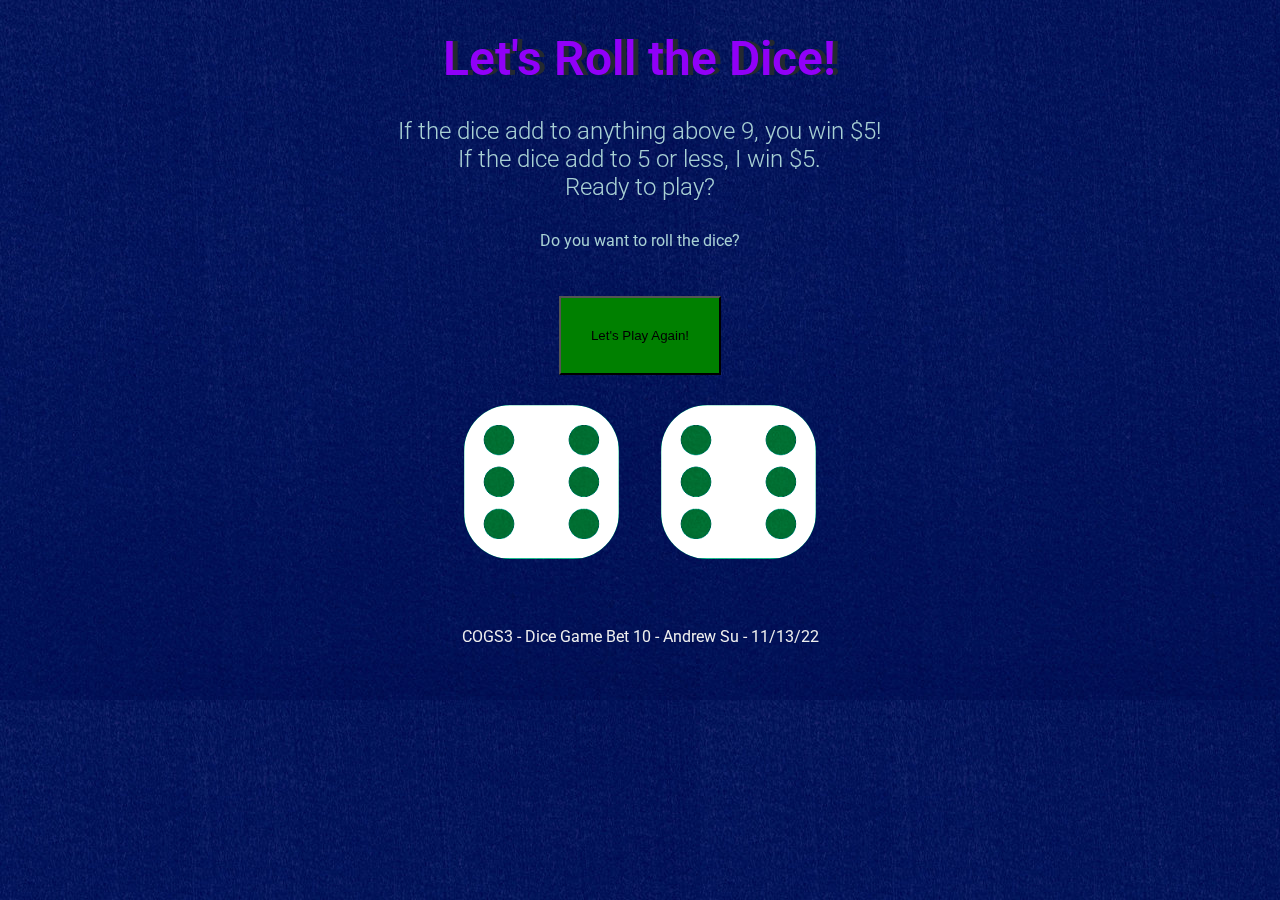
<file: dice.html>
<!DOCTYPE html>
<html lang="en" dir="ltr">

<head>
  <meta charset="utf-8">
  <title>COGS3 - Best of 10!</title>
  <link rel="stylesheet" href="css/dice.css">
  <link href="https://fonts.googleapis.com/css2?family=Roboto:wght@100;300;400;500;900&display=swap" rel="stylesheet">
</head>

<body>

  <div class="container">
    <!-- Reports the values of the die and the sum -->
    <h1>Let's Roll the Dice!</h1>

    <!-- Reports the outcome of the bet -->
    <h2>
      If the dice add to anything above 9, you win $5! <br>
      If the dice add to 5 or less, I win $5. <br>
      Ready to play?
    </h2>

    <!-- JS will input the content -->
    <h3></h3>

    <div>
      <p> Do you want to roll the dice? </p>
      <button class="myBtn" onclick="letsPlay()">Let's Play Again!</button>
    </div>

    <div class="dice">
      <img class="img1" src="images/dice6.png">
    </div>

    <div class="dice">
      <img class="img2" src="images/dice6.png">
    </div>
  </div>

  <footer>
    COGS3 - Dice Game Bet 10 - Andrew Su - 11/13/22
  </footer>

  <script src="js/dice.js" charset="utf-8"></script>

</body>

</html>
</file>
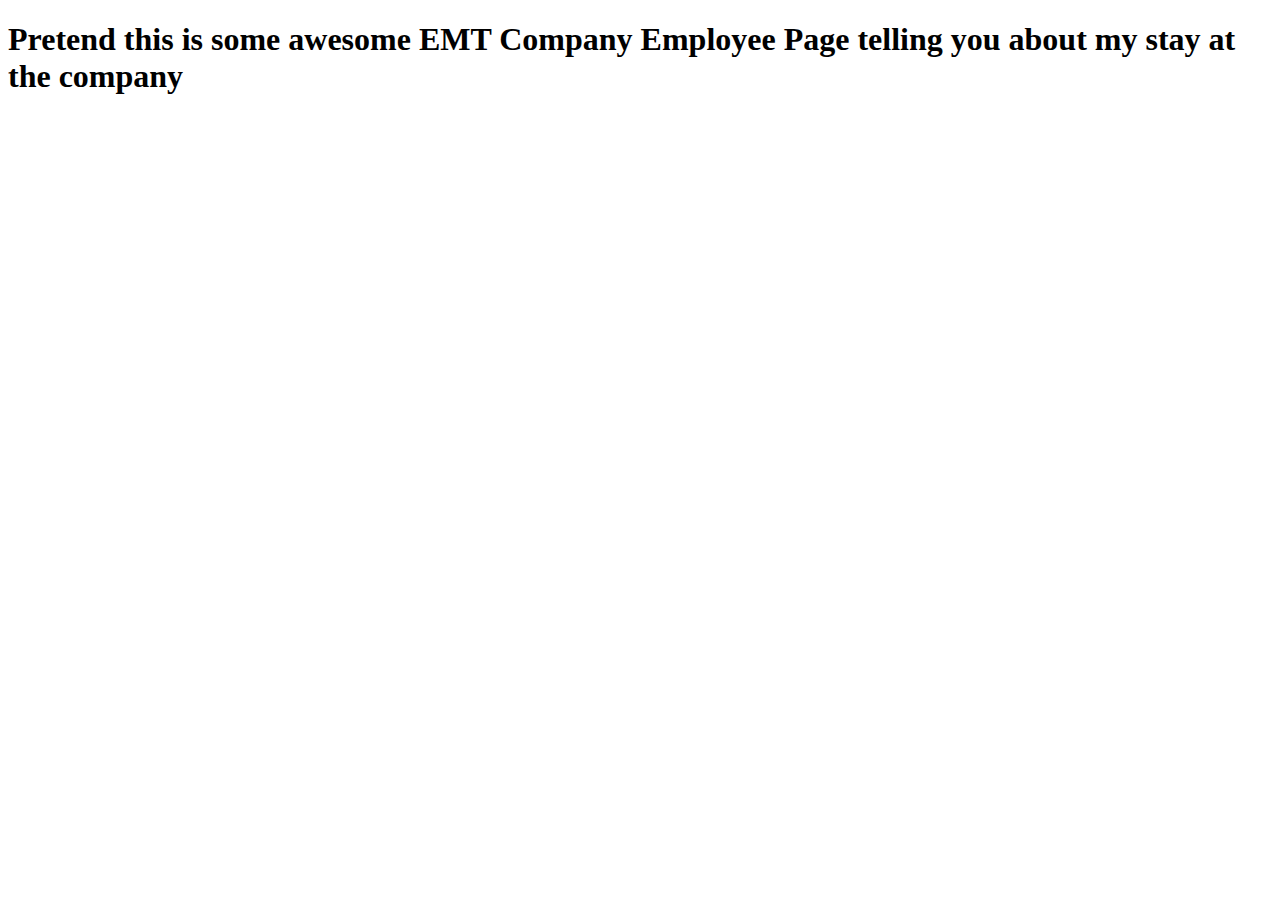
<file: pretend_emt_company.html>
<!doctype html>
<html lang="en">
  <head>
    <!-- Required meta tags -->
    <meta charset="utf-8">
    <meta name="viewport" content="width=device-width, initial-scale=1, shrink-to-fit=no">

    <title>Pretend EMT Company Employee page</title>
  </head>
  <body>
      <h1>Pretend this is some awesome EMT Company Employee Page telling you about my stay at the company</h1>
    

  </body>
</html>
</file>
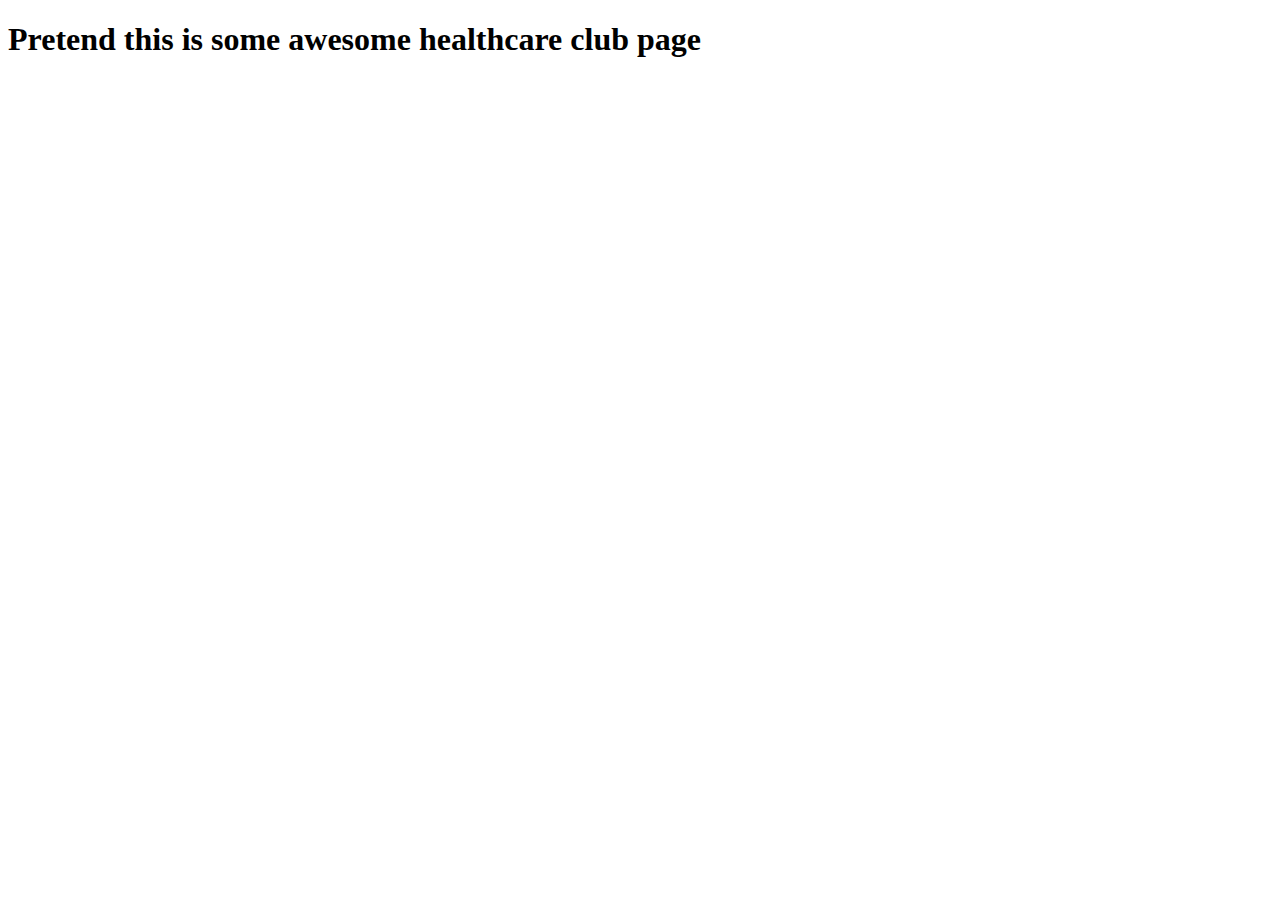
<file: pretend_healthcare_club_page.html>
<!doctype html>
<html lang="en">
  <head>
    <!-- Required meta tags -->
    <meta charset="utf-8">
    <meta name="viewport" content="width=device-width, initial-scale=1, shrink-to-fit=no">

    <title>Pretend healthcare club page</title>
  </head>
  <body>
      <h1>Pretend this is some awesome healthcare club page</h1>
    

  </body>
</html>
</file>
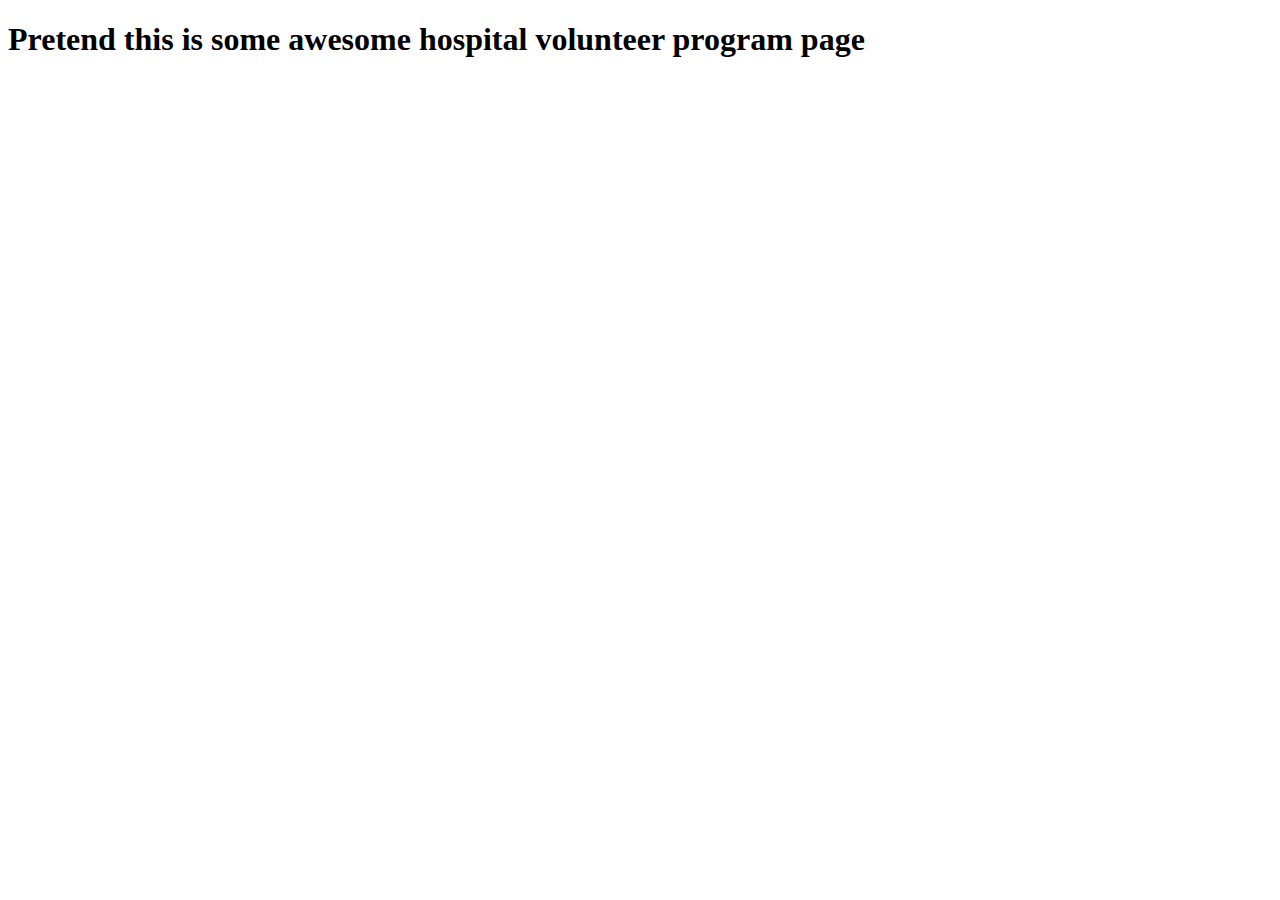
<file: pretend_hospital_page.html>
<!doctype html>
<html lang="en">
  <head>
    <!-- Required meta tags -->
    <meta charset="utf-8">
    <meta name="viewport" content="width=device-width, initial-scale=1, shrink-to-fit=no">

    <title>Pretend hospital page</title>
  </head>
  <body>
      <h1>Pretend this is some awesome hospital volunteer program page</h1>
    

  </body>
</html>
</file>
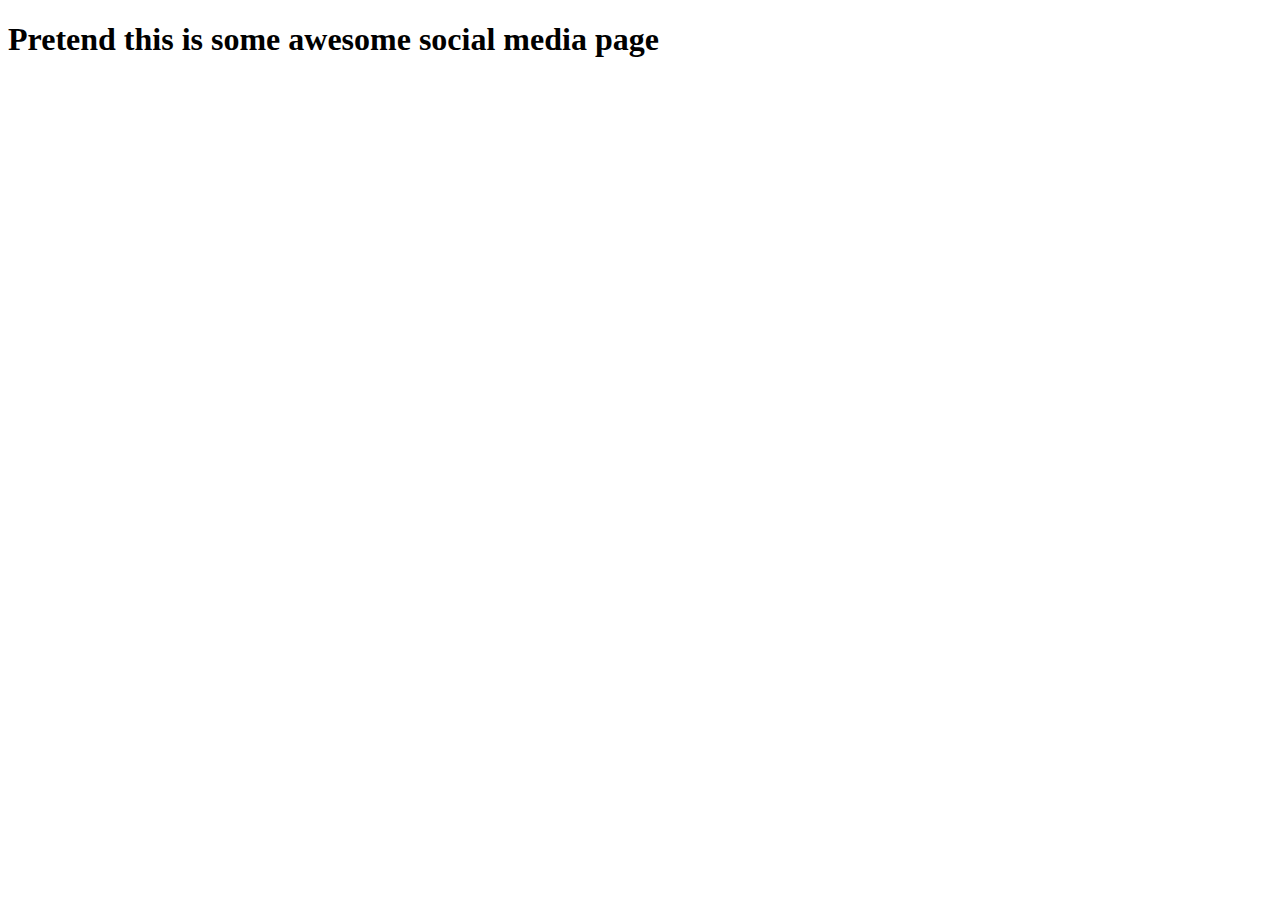
<file: pretendsocialmedia.html>
<!doctype html>
<html lang="en">
  <head>
    <!-- Required meta tags -->
    <meta charset="utf-8">
    <meta name="viewport" content="width=device-width, initial-scale=1, shrink-to-fit=no">

    <title>Pretend Social Media Page</title>
  </head>
  <body>
      <h1>Pretend this is some awesome social media page</h1>
    

  </body>
</html>
</file>
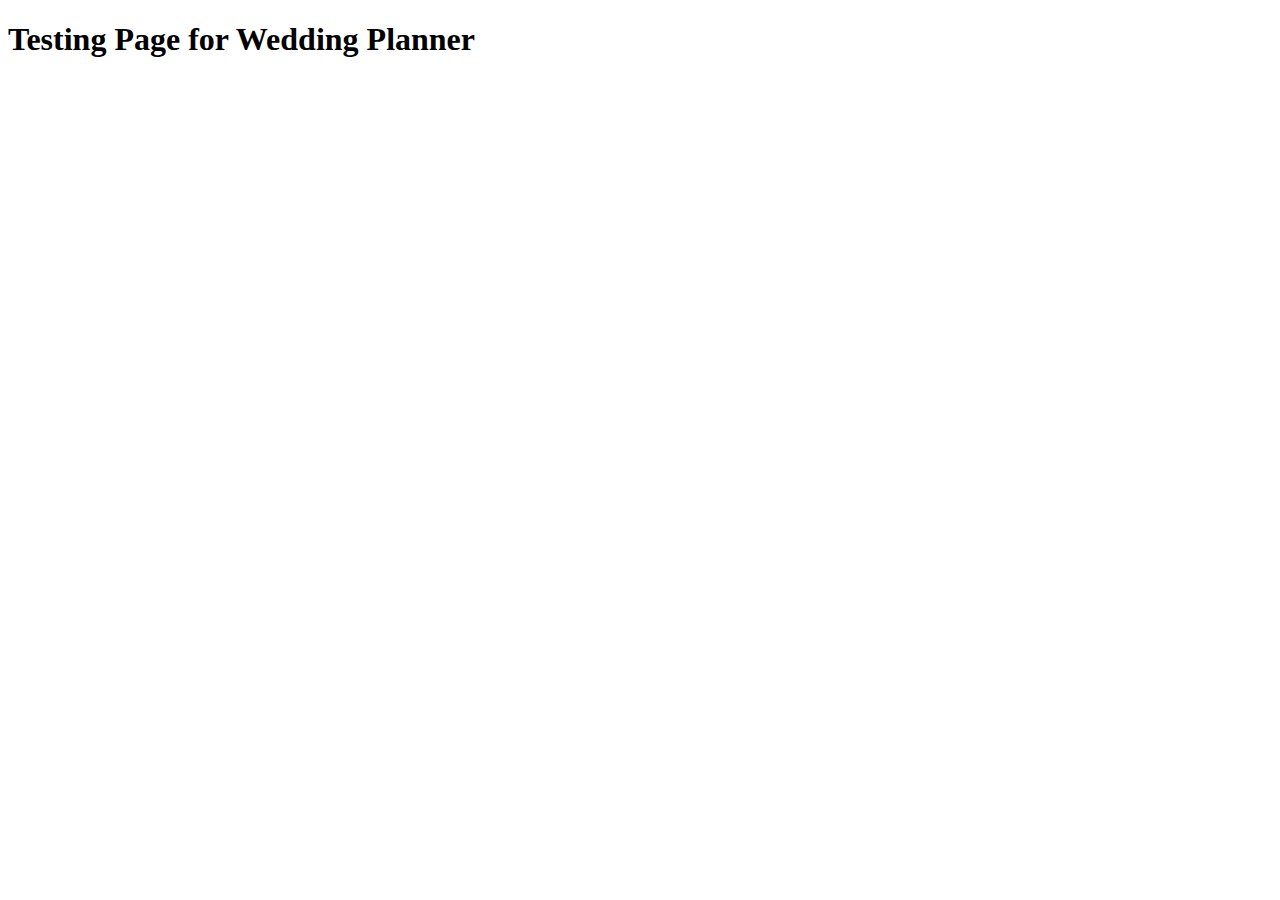
<file: wedding.html>
<!doctype html>
<html lang="en">
  <head>
    <!-- Required meta tags -->
    <meta charset="utf-8">
    <meta name="viewport" content="width=device-width, initial-scale=1, shrink-to-fit=no">

    <title>Wedding Planner</title>
  </head>
  <body>
      <h1>Testing Page for Wedding Planner</h1>
    

    <!-- Optional JavaScript -->
    <script src="js/wedding.js"></script>
    <!-- jQuery first, then Popper.js, then Bootstrap JS -->
    <script src="https://code.jquery.com/jquery-3.2.1.slim.min.js" integrity="sha384-KJ3o2DKtIkvYIK3UENzmM7KCkRr/rE9/Qpg6aAZGJwFDMVNA/GpGFF93hXpG5KkN" crossorigin="anonymous"></script>
    <script src="https://cdn.jsdelivr.net/npm/popper.js@1.12.9/dist/umd/popper.min.js" integrity="sha384-ApNbgh9B+Y1QKtv3Rn7W3mgPxhU9K/ScQsAP7hUibX39j7fakFPskvXusvfa0b4Q" crossorigin="anonymous"></script>
    <script src="https://cdn.jsdelivr.net/npm/bootstrap@4.0.0/dist/js/bootstrap.min.js" integrity="sha384-JZR6Spejh4U02d8jOt6vLEHfe/JQGiRRSQQxSfFWpi1MquVdAyjUar5+76PVCmYl" crossorigin="anonymous"></script>
  </body>
</html>
</file>
<file: css/dice.css>
.container {
  width: 70%;
  margin: auto;
  text-align: center;
}

.dice {
  text-align: center;
  display: inline-block;

}

body {
  background-image: url(../images/backgroundimage.jpg);
  font-family: 'Roboto', sans-serif;
}

h1 {
  margin: 30px;
  text-shadow: 5px 0 #232931;
  font-size: 3rem;
  font-weight: 600;
  color: #9100f8;
}

h2, h3 {
  margin: 30px;
  font-size: 1.5rem;
  font-weight: 300;
  color: #a9d1d4;
}

p {
  color: #a9d1d4;
}

img {
  width: 80%;
  background-color: #0eb147;
  border-radius: 30%;
  mix-blend-mode: hard-light;
}


.myBtn {
  margin: 30px;
  padding: 30px;
  background-color: green;
}

footer {
  margin-top: 5%;
  color: #EEEEEE;
  text-align: center;
  font-family: 'Roboto', sans-serif;
}
</file>
